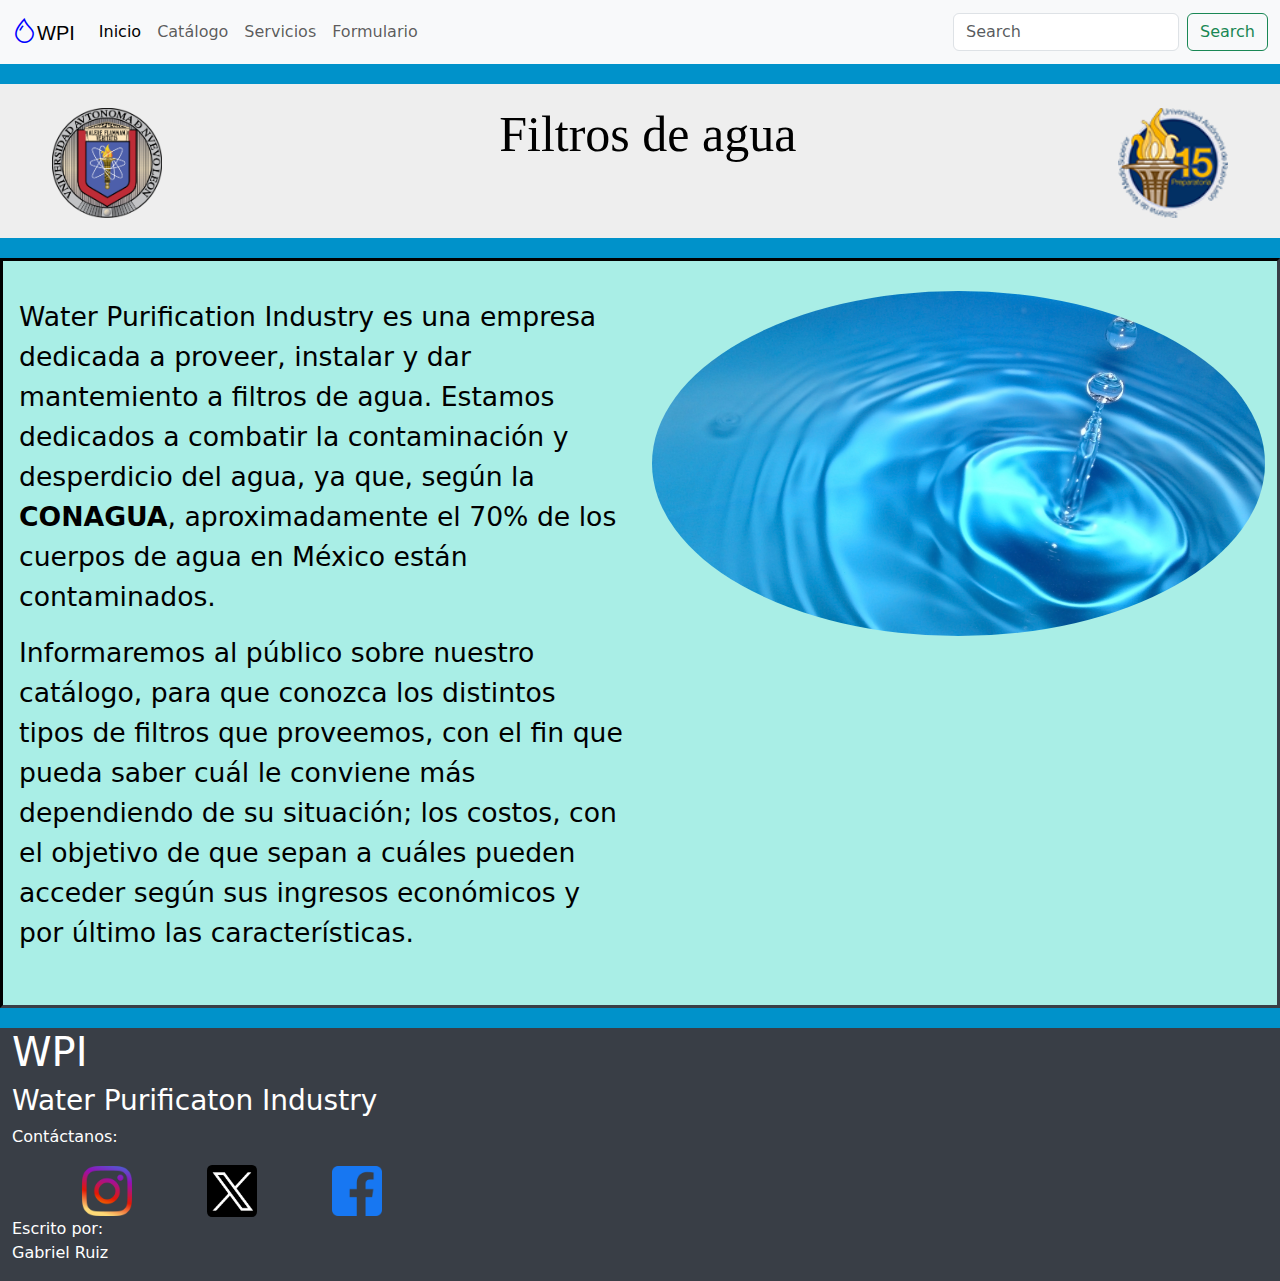
<file: index.html>
<!DOCTYPE html>
<html>

<head>
    <title>Water-Purificaton-Industry</title>
    <link rel="stylesheet" href="css/b04-externo.css">
    <link href="https://cdn.jsdelivr.net/npm/bootstrap@5.3.3/dist/css/bootstrap.min.css" rel="stylesheet"
        integrity="sha384-QWTKZyjpPEjISv5WaRU9OFeRpok6YctnYmDr5pNlyT2bRjXh0JMhjY6hW+ALEwIH" crossorigin="anonymous">
    <link rel="stylesheet" href="https://cdn.jsdelivr.net/npm/bootstrap-icons@1.11.3/font/bootstrap-icons.min.css">
</head>

<body style="background-color: #0092ca">
    <nav class="navbar navbar-expand-lg bg-body-tertiary">
        <div class="container-fluid">
            <a class="navbar-brand" href="index.html" style="font-family: Verdana, Geneva, Tahoma, sans-serif"><i
                    class="bi bi-droplet" style="color: blue; font-size: 25px;"></i>WPI</a>
            <button class="navbar-toggler" type="button" data-bs-toggle="collapse"
                data-bs-target="#navbarSupportedContent" aria-controls="navbarSupportedContent" aria-expanded="false"
                aria-label="Toggle navigation">
                <span class="navbar-toggler-icon"></span>
            </button>
            <div class="collapse navbar-collapse" id="navbarSupportedContent">
                <ul class="navbar-nav me-auto mb-2 mb-lg-0">
                    <li class="nav-item">
                        <a class="nav-link active" aria-current="page" href="index.html">Inicio</a>
                    </li>
                    <li class="nav-item">
                        <a class="nav-link" href="s-filters.html">Catálogo</a>
                    </li>
                    <li class="nav-item">
                        <a class="nav-link" href="s-service.html">Servicios</a>
                    </li>
                    <li class="nav-item">
                        <a class="nav-link" href="s-form.html">Formulario</a>
                    </li>
                </ul>
                <form class="d-flex" role="search">
                    <input class="form-control me-2" type="search" placeholder="Search" aria-label="Search">
                    <button class="btn btn-outline-success" type="submit">Search</button>
                </form>
            </div>
        </div>
    </nav>
    <div style="border-collapse: collapse; border: 1px black" class="zona-encabezado container-fluid">
        <div class="row">
            <div class="col-2">
                <img src="img/Logo UANL.png" style="width: 110px;" class="mt-4">
            </div>
            <div class="col-8">
                <h1 class="zona-encabezado">Filtros de agua</h1>
            </div>
            <div class="col-2">
                <img src="img/Logo Prepa.png" style="width: 110px;" class="mt-4">
            </div>
        </div>
    </div>
    <div class="container-fluid zona-cuerpo">
        <div class="row">
            <div class="col-12 col-md-6 p-3">

                <p class="catalogo">
                    Water Purification Industry es una empresa dedicada a proveer, instalar y dar mantemiento a filtros
                    de agua. Estamos dedicados a combatir la contaminación y desperdicio del agua, ya que, según la
                    <b>CONAGUA</b>, aproximadamente el 70% de los cuerpos de agua en México están contaminados.
                </p>
                <p class="catalogo">Informaremos al público sobre nuestro catálogo, para
                    que conozca los distintos tipos de filtros que proveemos, con el fin que pueda saber cuál le conviene más
                    dependiendo
                    de su situación; los costos, con el objetivo de que sepan a cuáles pueden acceder según sus
                    ingresos económicos y por último las características.
                </p>
            </div>
            <div class="col-12 col-sm-6">
                <img src="img/water.jpg" class="img-fluid rounded-circle d-none d-md-block" style="margin-top: 10px;">
            </div>
        </div>
    </div>
    </div>
    <div class="container-fluid zona-final">
        <div class="row">
            <div class="col-12">
                <h1>WPI</h1>
                <h3>Water Purificaton Industry</h3>
            </div>
            <div class="col-12 col-sm-8">
                <p>Contáctanos:</p>
                <a href="https://www.instagram.com/wpi_industry/"><img src="img/logo_instagram.png" class="zona-final" alt="logo-instagram"></a>
                <a href="https://x.com/WPI_Industry"><img src="img/logo_X.png" style="border-radius: 10%;" class="zona-final" alt="logo-X"></a>
                <a href="https://www.facebook.com/profile.php?id=61568160737868"><img src="img/logo_facebook.png" class="zona-final" alt="logo-facebook"></a>
            </div>
        </div>
    </div>
    <div class="container-fluid zona-final">
        <div class="row">
            <div class="col-4">
                <p>Escrito por:<br> Gabriel Ruiz</p>
            </div>
        </div>
    </div>
    <script src="https://cdn.jsdelivr.net/npm/bootstrap@5.3.3/dist/js/bootstrap.bundle.min.js"
        integrity="sha384-YvpcrYf0tY3lHB60NNkmXc5s9fDVZLESaAA55NDzOxhy9GkcIdslK1eN7N6jIeHz"
        crossorigin="anonymous"></script>
</body>

</html>
</file>
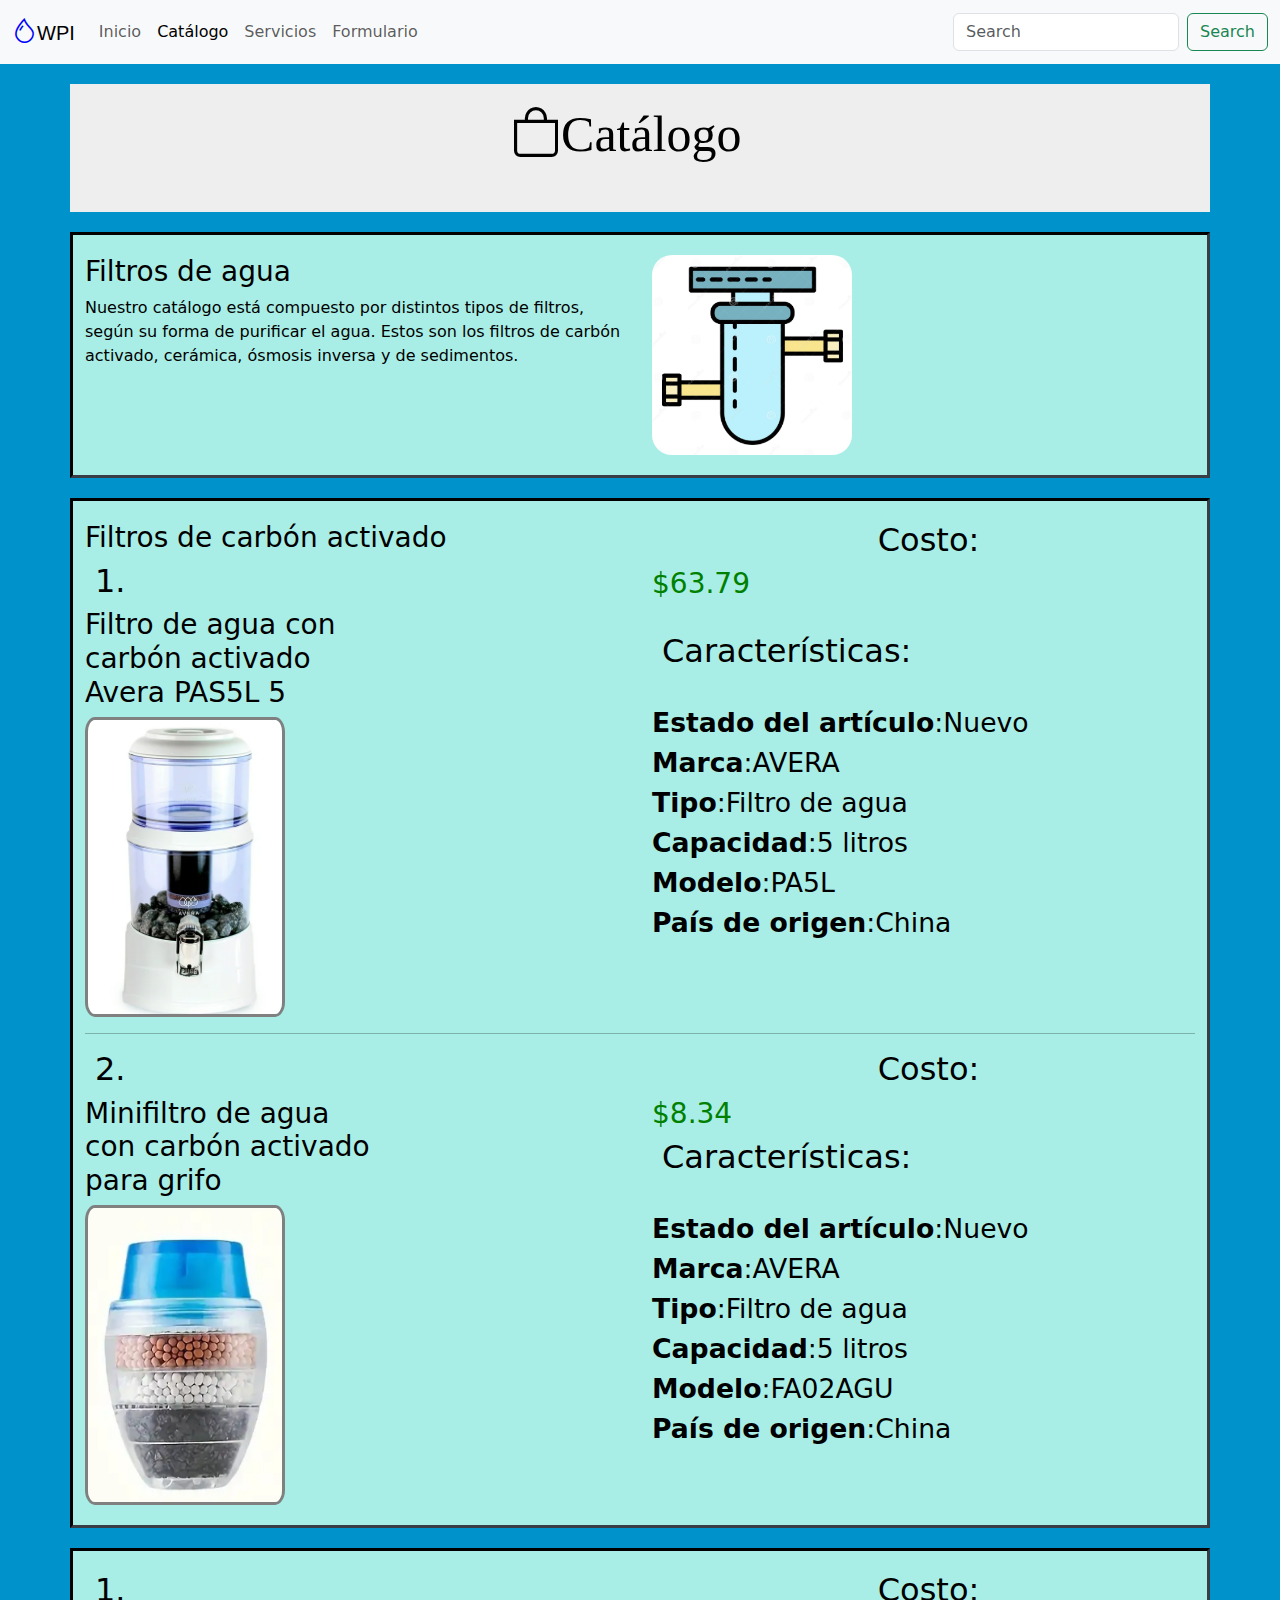
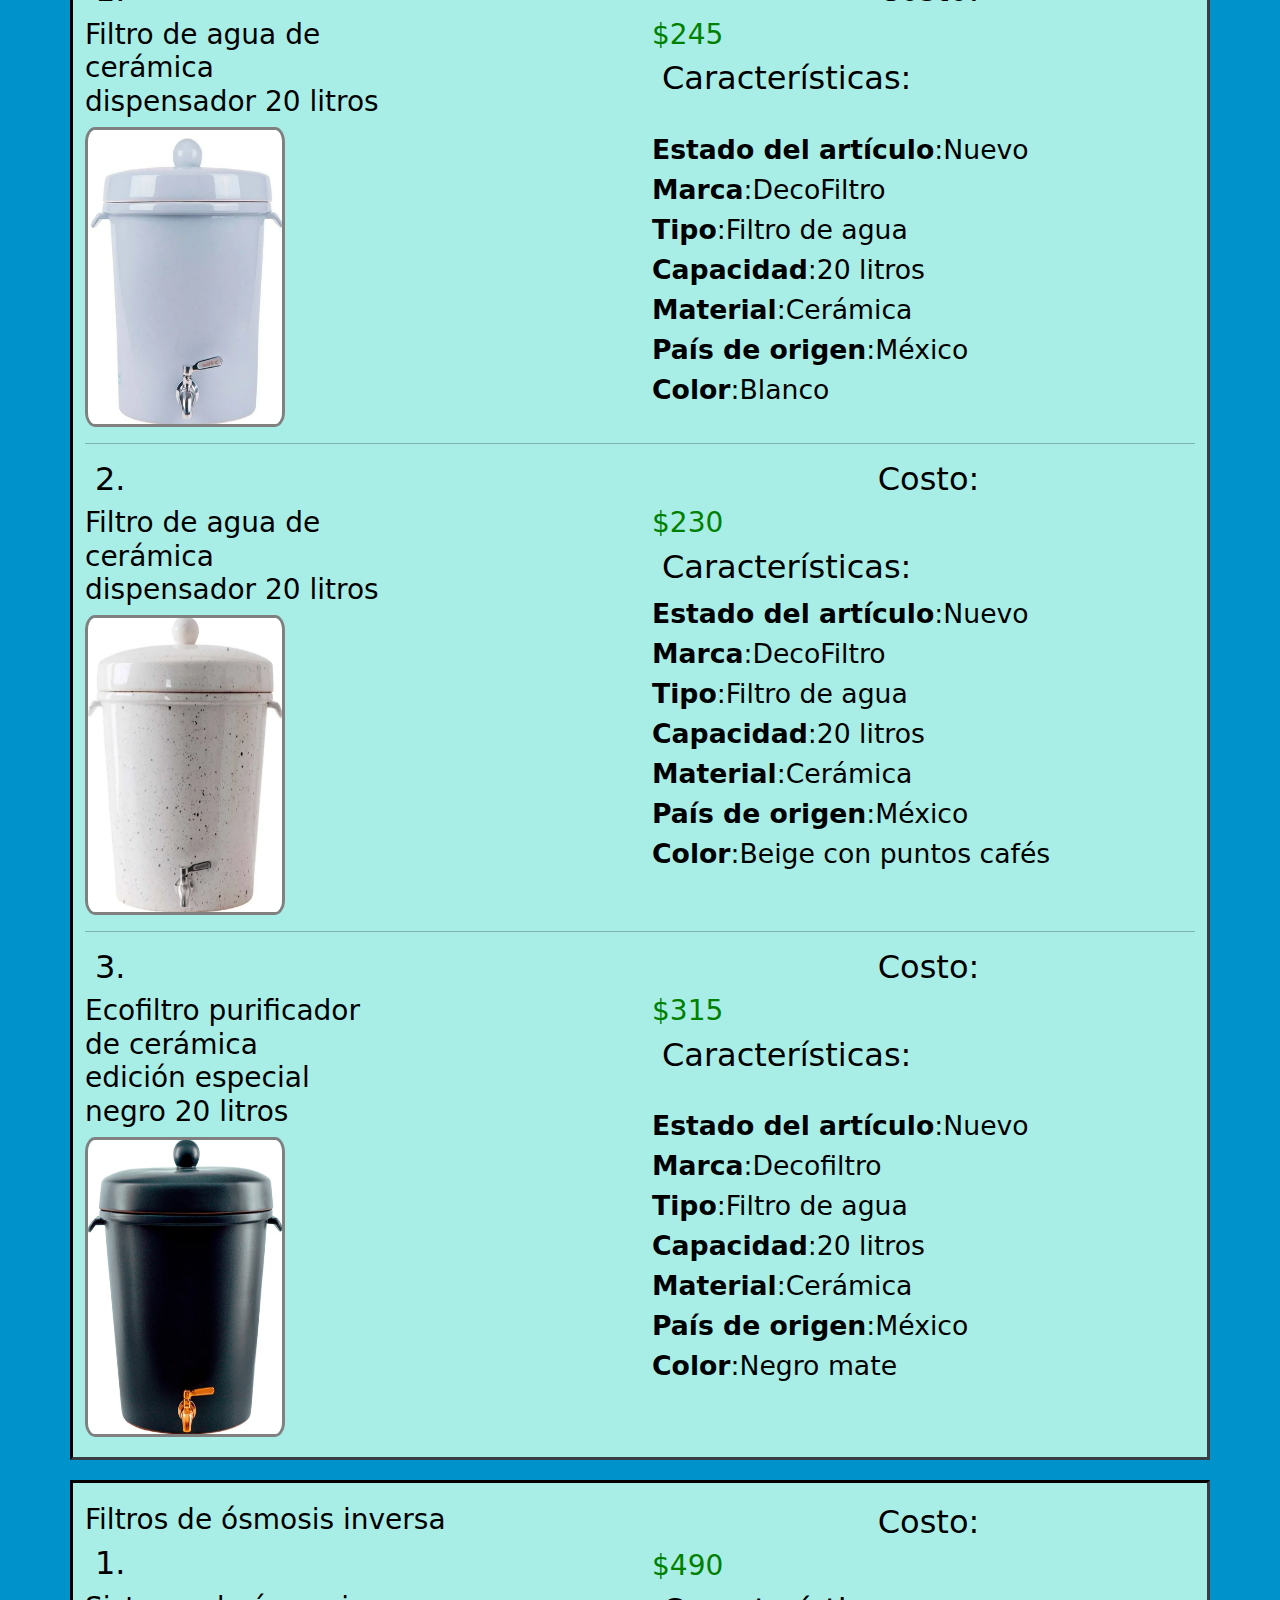
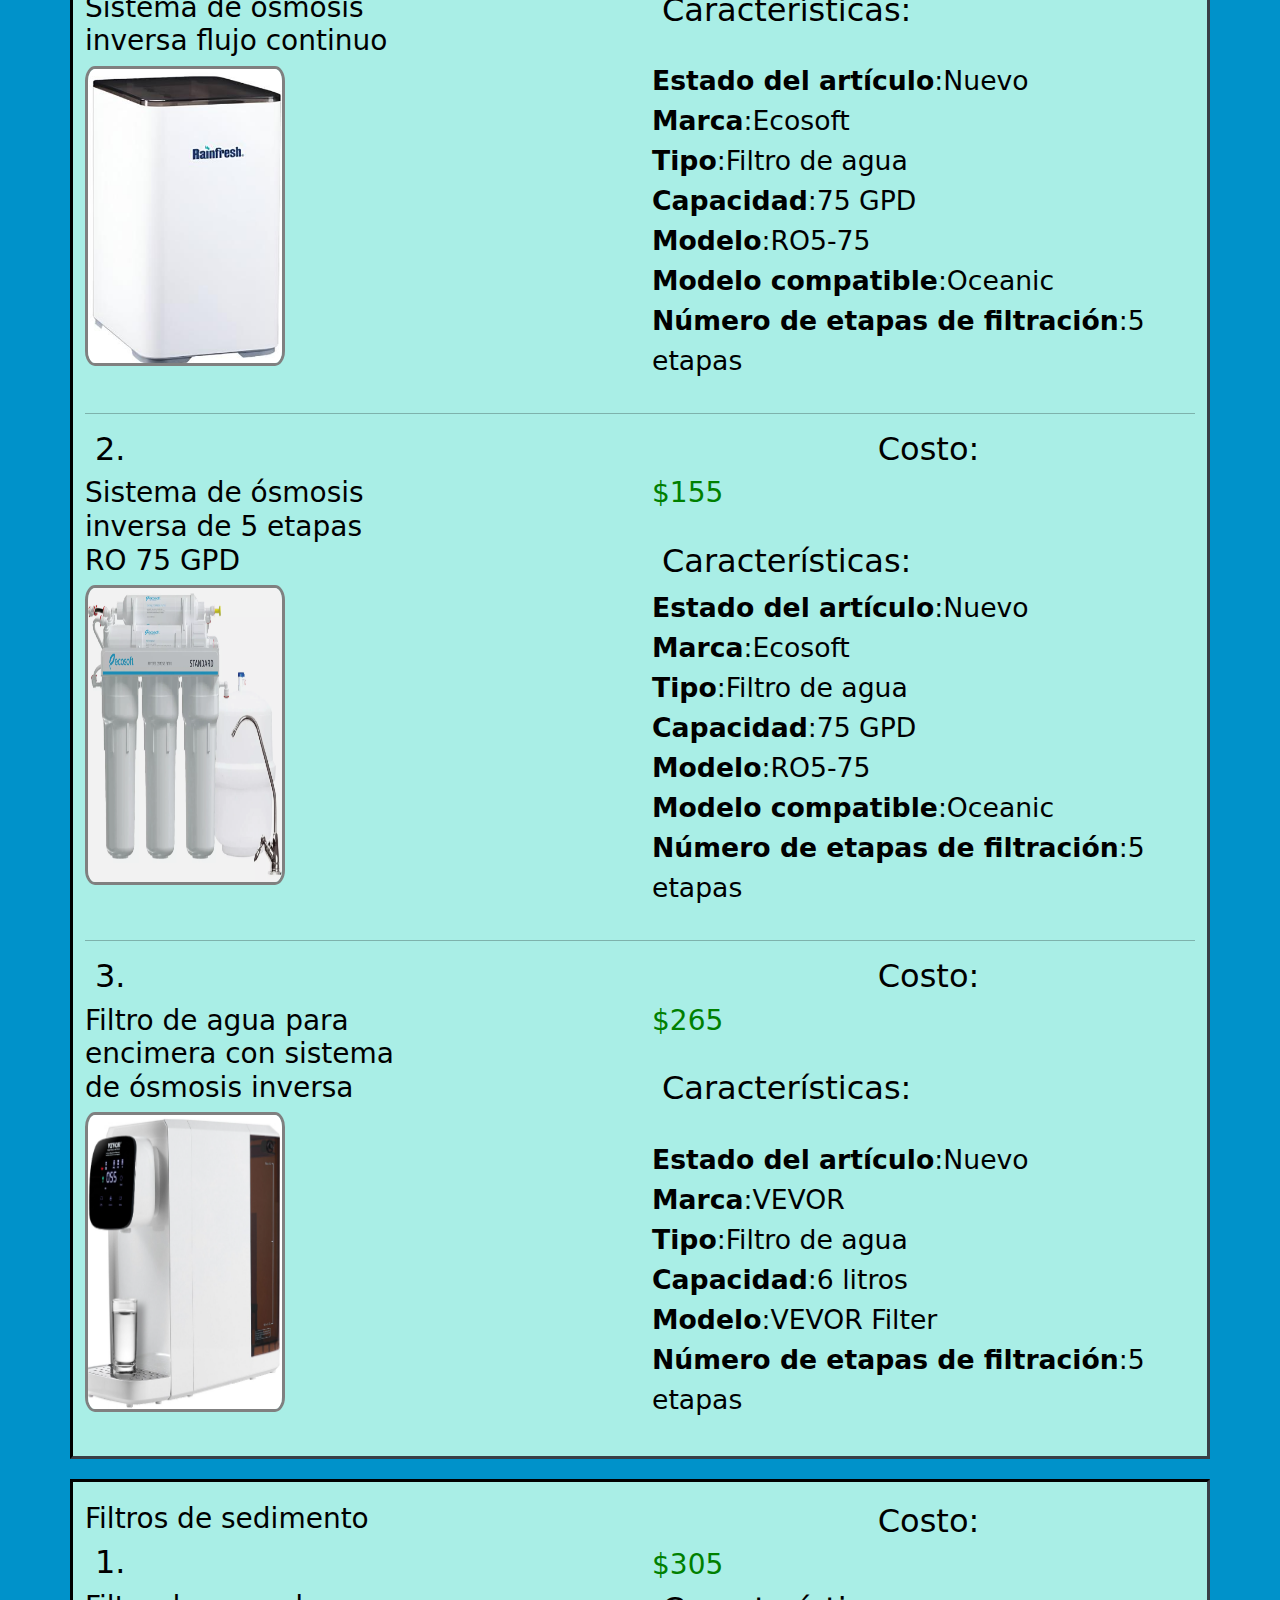
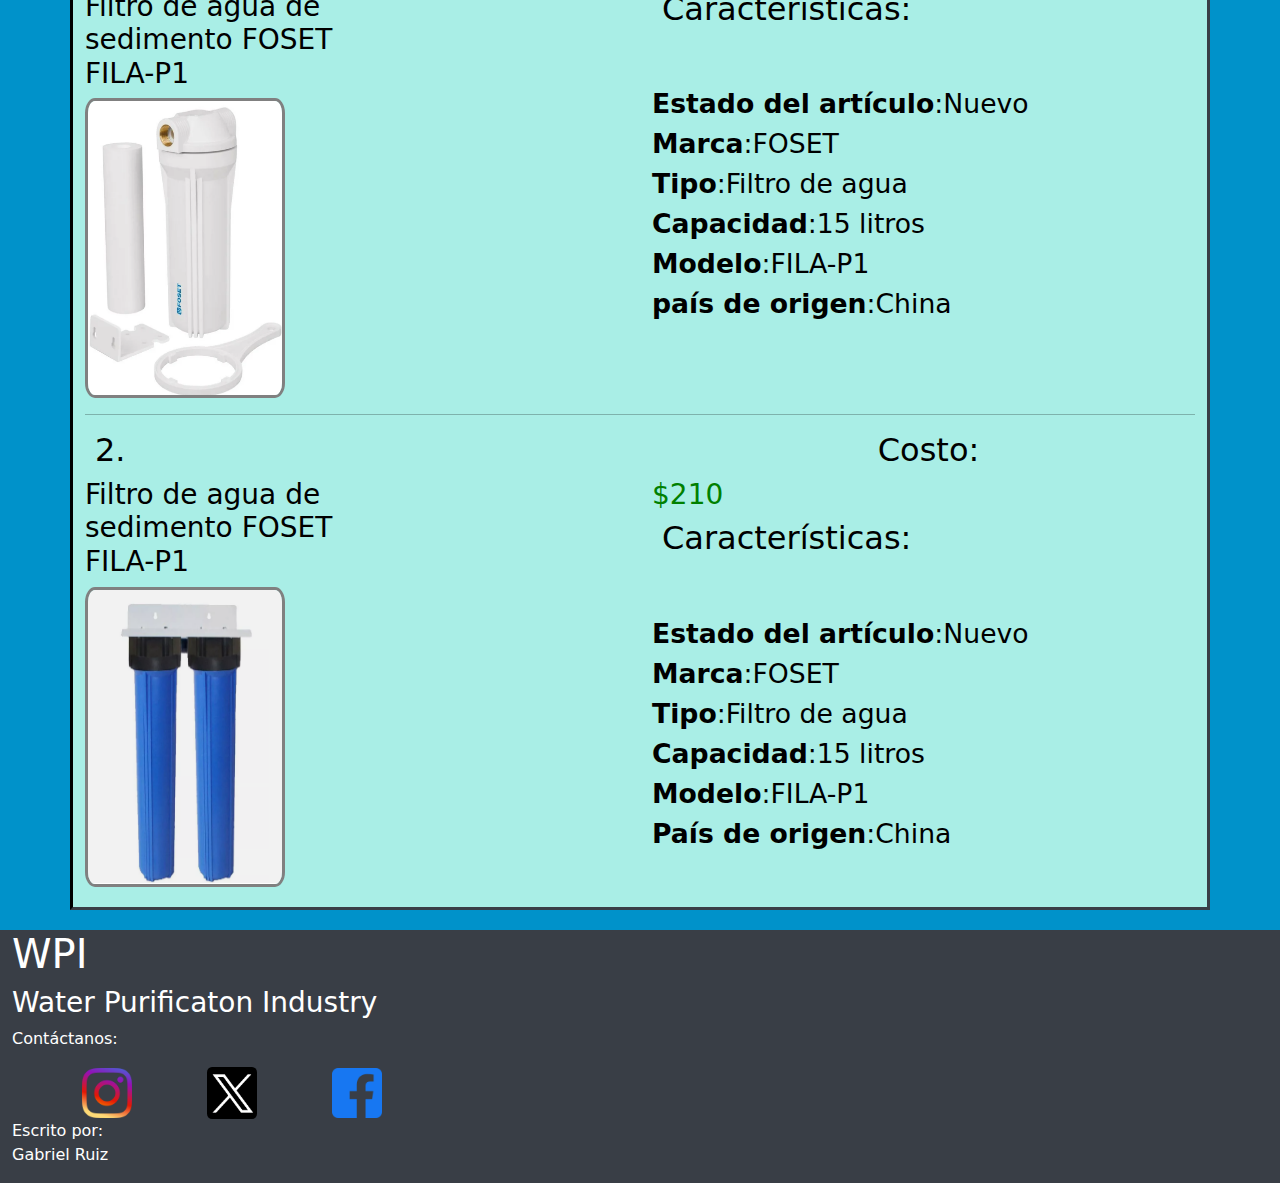
<file: s-filters.html>
<!DOCTYPE html>
<html>

<head>
    <title>Water-Purification-Industry</title>
</head>
<link rel="stylesheet" href="css/b04-externo.css">
<link href="https://cdn.jsdelivr.net/npm/bootstrap@5.3.3/dist/css/bootstrap.min.css" rel="stylesheet"
    integrity="sha384-QWTKZyjpPEjISv5WaRU9OFeRpok6YctnYmDr5pNlyT2bRjXh0JMhjY6hW+ALEwIH" crossorigin="anonymous">
<link rel="stylesheet" href="https://cdn.jsdelivr.net/npm/bootstrap-icons@1.11.3/font/bootstrap-icons.min.css">

<body style="background-color: #0092ca">
    <nav class="navbar navbar-expand-lg bg-body-tertiary">
        <div class="container-fluid">
            <a class="navbar-brand" href="s-filters.html" style="font-family: Verdana, Geneva, Tahoma, sans-serif"><i
                    class="bi bi-droplet" style="color: blue; font-size: 25px;"></i>WPI</a>
            <button class="navbar-toggler" type="button" data-bs-toggle="collapse"
                data-bs-target="#navbarSupportedContent" aria-controls="navbarSupportedContent" aria-expanded="false"
                aria-label="Toggle navigation">
                <span class="navbar-toggler-icon"></span>
            </button>
            <div class="collapse navbar-collapse" id="navbarSupportedContent">
                <ul class="navbar-nav me-auto mb-2 mb-lg-0">
                    <li class="nav-item">
                        <a class="nav-link" href="index.html">Inicio</a>
                    </li>
                    <li class="nav-item">
                        <a class="nav-link active" aria-current="page" href="s-filters.html">Catálogo</a>
                    </li>
                    <li class="nav-item">
                        <a class="nav-link" href="s-service.html">Servicios</a>
                    </li>
                    <li class="nav-item">
                        <a class="nav-link" href="s-form.html">Formulario</a>
                    </li>
                </ul>
                <form class="d-flex" role="search">
                    <input class="form-control me-2" type="search" placeholder="Search" aria-label="Search">
                    <button class="btn btn-outline-success" type="submit">Search</button>
                </form>
            </div>
        </div>
    </nav>
    </div>
    <div class="container zona-encabezado">
        <div class="row">
            <div class="col-12">
                <h1 class="zona-encabezado"><i class="bi bi-bag"></i>Catálogo</h1>
            </div>
        </div>
    </div>
    <div class="container zona-cuerpo">
        <div class="row">
            <div class="col-12 col-md-6">
                <h3>Filtros de agua</h3>
                <p>Nuestro catálogo está compuesto por distintos tipos de filtros, según su
                    forma de purificar el agua. Estos son los filtros de carbón activado, cerámica, ósmosis inversa y
                    de sedimentos.</p>
            </div>
            <div class="col-12 col-sm-6">
                <img src="img/water-filter-2.png" class="d-none d-md-block"
                    style="height: 200px; width: 200px; border-radius: 10%;">
            </div>
        </div>
    </div>
    <div class="container zona-cuerpo">
        <div class="row">
            <div class="col-12 col-md-6">
                <h3>Filtros de carbón activado</h3>
                <h2>1.</h2>
                <h3>Filtro de agua con<br> carbón activado<br>Avera PAS5L 5</h3>
                <img src="img/filtro-carbon-1.png" class="catalogo-1" alt="filtro-carbon-1">
            </div>
            <div class="col-12 col-md-6">
                <h2 class="costos-productos">Costo:</h2>
                <h3 class="cash">$63.79</h3><br>
                <h2>Características:</h2><br>
                <p class="catalogo">
                    <b>Estado del artículo</b>:Nuevo<br>
                    <b>Marca</b>:AVERA<br>
                    <b>Tipo</b>:Filtro de agua<br>
                    <b>Capacidad</b>:5 litros<br>
                    <b>Modelo</b>:PA5L<br>
                    <b>País de origen</b>:China<br>
                </p>
            </div>
        </div>
        <hr>
        <div class="row">
            <div class="col-12 col-md-6">
                <h2>2.</h2>
                <h3>Minifiltro de agua<br> con carbón activado<br>para grifo</h3>
                <img src="img/filtro-carbon-2.png" class="catalogo-1" alt="filtro-carbon-2">
            </div>
            <div class="col-12 col-md-6">
                <h2 class="costos-productos">Costo:</h2>
                <h3 class="cash">$8.34</h3>
                <h2>Características:</h2><br>
                <p class="catalogo">
                    <b>Estado del artículo</b>:Nuevo<br>
                    <b>Marca</b>:AVERA<br>
                    <b>Tipo</b>:Filtro de agua<br>
                    <b>Capacidad</b>:5 litros<br>
                    <b>Modelo</b>:FA02AGU<br>
                    <b>País de origen</b>:China<br>
                </p>
            </div>
        </div>
    </div>
    <div class="container zona-cuerpo">
        <div class="row">
            <div class="col-12 col-md-6">
                <h2>1.</h2>
                <h3>Filtro de agua de<br> cerámica<br>dispensador 20 litros</h3>
                <img src="img/filtro-ceramica-1.png" class="catalogo-1" alt="filtro-ceramica-1">
            </div>
            <div class="col-12 col-md-6">
                <h2 class="costos-productos">Costo:</h2>
                <h3 class="cash">$245</h3>
                <h2>Características:</h2><br>
                <p class="catalogo">
                    <b>Estado del artículo</b>:Nuevo<br>
                    <b>Marca</b>:DecoFiltro<br>
                    <b>Tipo</b>:Filtro de agua<br>
                    <b>Capacidad</b>:20 litros<br>
                    <b>Material</b>:Cerámica<br>
                    <b>País de origen</b>:México<br>
                    <b>Color</b>:Blanco
                </p>
            </div>
        </div>
        <hr>
        <div class="row">
            <div class="col-12 col-md-6">
                <h2>2.</h2>
                <h3>Filtro de agua de<br> cerámica<br>dispensador 20 litros</h3>
                <img src="img/filtro-ceramica-2.png" class="catalogo-1" alt="filtro-ceramica-2">
            </div>
            <div class="col-12 col-md-6">
                <h2 class="costos-productos">Costo:</h2>
                <h3 class="cash">$230</h3>
                <h2>Características:</h2>
                <p class="catalogo">
                    <b>Estado del artículo</b>:Nuevo<br>
                    <b>Marca</b>:DecoFiltro<br>
                    <b>Tipo</b>:Filtro de agua<br>
                    <b>Capacidad</b>:20 litros<br>
                    <b>Material</b>:Cerámica<br>
                    <b>País de origen</b>:México<br>
                    <b>Color</b>:Beige con puntos cafés
                </p>
            </div>
        </div>
        <hr>
        <div class="row">
            <div class="col-12 col-md-6">
                <h2>3.</h2>
                <h3>Ecofiltro purificador<br>de cerámica<br>edición especial<br>negro 20 litros</h3>
                <img src="img/filtro-ceramica-3.png" class="catalogo-1" alt="filtro-ceramica-3">
            </div>
            <div class="col-12 col-md-6">
                <h2 class="costos-productos">Costo:</h2>
                <h3 class="cash">$315</h3>
                <h2>Características:</h2><br>
                <p class="catalogo">
                    <b>Estado del artículo</b>:Nuevo<br>
                    <b>Marca</b>:Decofiltro<br>
                    <b>Tipo</b>:Filtro de agua<br>
                    <b>Capacidad</b>:20 litros<br>
                    <b>Material</b>:Cerámica<br>
                    <b>País de origen</b>:México<br>
                    <b>Color</b>:Negro mate
                </p>
            </div>
        </div>
    </div>
    <div class="container zona-cuerpo">
        <div class="row">
            <div class="col-12 col-md-6">
                <h3>Filtros de ósmosis inversa</h3>
                <h2>1.</h2>
                <h3>Sistema de ósmosis<br>inversa flujo continuo</h3>
                <img src="img/filtro-osmosis-1.png" class="catalogo-1" alt="filtro-osmosis-1">
            </div>
            <div class="col-12 col-md-6">
                <h2 class="costos-productos">Costo:</h2>
                <h3 class="cash">$490</h3>
                <h2>Características:</h2><br>
                <p class="catalogo">
                    <b>Estado del artículo</b>:Nuevo<br>
                    <b>Marca</b>:Ecosoft<br>
                    <b>Tipo</b>:Filtro de agua<br>
                    <b>Capacidad</b>:75 GPD<br>
                    <b>Modelo</b>:RO5-75<br>
                    <b>Modelo compatible</b>:Oceanic<br>
                    <b>Número de etapas de filtración</b>:5 etapas<br>
                </p>
            </div>
        </div>
        <hr>
        <div class="row">
            <div class="col-12 col-md-6">
                <h2>2.</h2>
                <h3>Sistema de ósmosis<br>inversa de 5 etapas<br>RO 75 GPD</h3>
                <img src="img/filtro-osmosis-2.png" class="catalogo-1" alt="filtro-osmosis-2">
            </div>
            <div class="col-12 col-md-6">
                <h2 class="costos-productos">Costo:</h2>
                <h3 class="cash">$155</h3><br>
                <h2>Características:</h2>
                <p class="catalogo">
                    <b>Estado del artículo</b>:Nuevo<br>
                    <b>Marca</b>:Ecosoft<br>
                    <b>Tipo</b>:Filtro de agua<br>
                    <b>Capacidad</b>:75 GPD<br>
                    <b>Modelo</b>:RO5-75<br>
                    <b>Modelo compatible</b>:Oceanic<br>
                    <b>Número de etapas de filtración</b>:5 etapas<br>
                </p>
            </div>
        </div>
        <hr>
        <div class="row">
            <div class="col-12 col-md-6">
                <h2>3.</h2>
                <h3>Filtro de agua para<br>encimera con sistema<br>de ósmosis inversa</h3>
                <img src="img/filtro-osmosis-3.png" class="catalogo-1" alt="filtro-osmosis-2">
            </div>
            <div class="col-12 col-md-6">
                <h2 class="costos-productos">Costo:</h2>
                <h3 class="cash">$265</h3><br>
                <h2>Características:</h2><br>
                <p class="catalogo">
                    <b>Estado del artículo</b>:Nuevo<br>
                    <b>Marca</b>:VEVOR<br>
                    <b>Tipo</b>:Filtro de agua<br>
                    <b>Capacidad</b>:6 litros<br>
                    <b>Modelo</b>:VEVOR Filter<br>
                    <b>Número de etapas de filtración</b>:5 etapas<br>
                </p>
            </div>
        </div>
    </div>
    <div class="container zona-cuerpo">
        <div class="row">
            <div class="col-12 col-md-6">
                <h3>Filtros de sedimento</h3>
                <h2>1.</h2>
                <h3>Filtro de agua de<br>sedimento FOSET<br>FILA-P1</h3>
                <img src="img/filtro-sedimento-1.png" class="catalogo-1" alt="filtro-osmosis-3">
            </div>
            <div class="col-12 col-md-6">
                <h2 class="costos-productos">Costo:</h2>
                <h3 class="cash">$305</h3>
                <h2>Características:</h2><br><br>
                <p class="catalogo">
                    <b>Estado del artículo</b>:Nuevo<br>
                    <b>Marca</b>:FOSET<br>
                    <b>Tipo</b>:Filtro de agua<br>
                    <b>Capacidad</b>:15 litros<br>
                    <b>Modelo</b>:FILA-P1<br>
                    <b>país de origen</b>:China<br>
                </p>
            </div>
        </div>
        <hr>
        <div class="row">
            <div class="col-12 col-md-6">
                <h2>2.</h2>
                <h3>Filtro de agua de<br>sedimento FOSET<br>FILA-P1</h3>
                <img src="img/filtro-sedimento-3.png" class="catalogo-1" alt="filtro-sedimento-1">
            </div>
            <div class="col-12 col-md-6">
                <h2 class="costos-productos">Costo:</h2>
                <h3 class="cash">$210</h3>
                <h2>Características:</h2><br><br>
                <p class="catalogo">
                    <b>Estado del artículo</b>:Nuevo<br>
                    <b>Marca</b>:FOSET<br>
                    <b>Tipo</b>:Filtro de agua<br>
                    <b>Capacidad</b>:15 litros<br>
                    <b>Modelo</b>:FILA-P1<br>
                    <b>País de origen</b>:China<br>
                </p>
            </div>
        </div>
    </div>
    <div class="container-fluid zona-final">
        <div class="row">
            <div class="col-12">
                <h1>WPI</h1>
                <h3>Water Purificaton Industry</h3>
            </div>
            <div class="col-12 col-sm-8">
                <p>Contáctanos:</p>
                <a href="https://www.instagram.com/wpi_industry/"><img src="img/logo_instagram.png" class="zona-final"
                        alt="logo-instagram"></a>
                <a href="https://x.com/WPI_Industry"><img src="img/logo_X.png" style="border-radius: 10%;"
                        class="zona-final" alt="logo-X"></a>
                <a href="https://www.facebook.com/profile.php?id=61568160737868"><img src="img/logo_facebook.png"
                        class="zona-final" alt="logo-facebook"></a>
            </div>
        </div>
    </div>
    <div class="container-fluid zona-final">
        <div class="row">
            <div class="col-4">
                <p>Escrito por:<br> Gabriel Ruiz</p>
            </div>
        </div>
    </div>
    <script src="https://cdn.jsdelivr.net/npm/bootstrap@5.3.3/dist/js/bootstrap.bundle.min.js"
        integrity="sha384-YvpcrYf0tY3lHB60NNkmXc5s9fDVZLESaAA55NDzOxhy9GkcIdslK1eN7N6jIeHz"
        crossorigin="anonymous"></script>
</body>

</html>
</file>
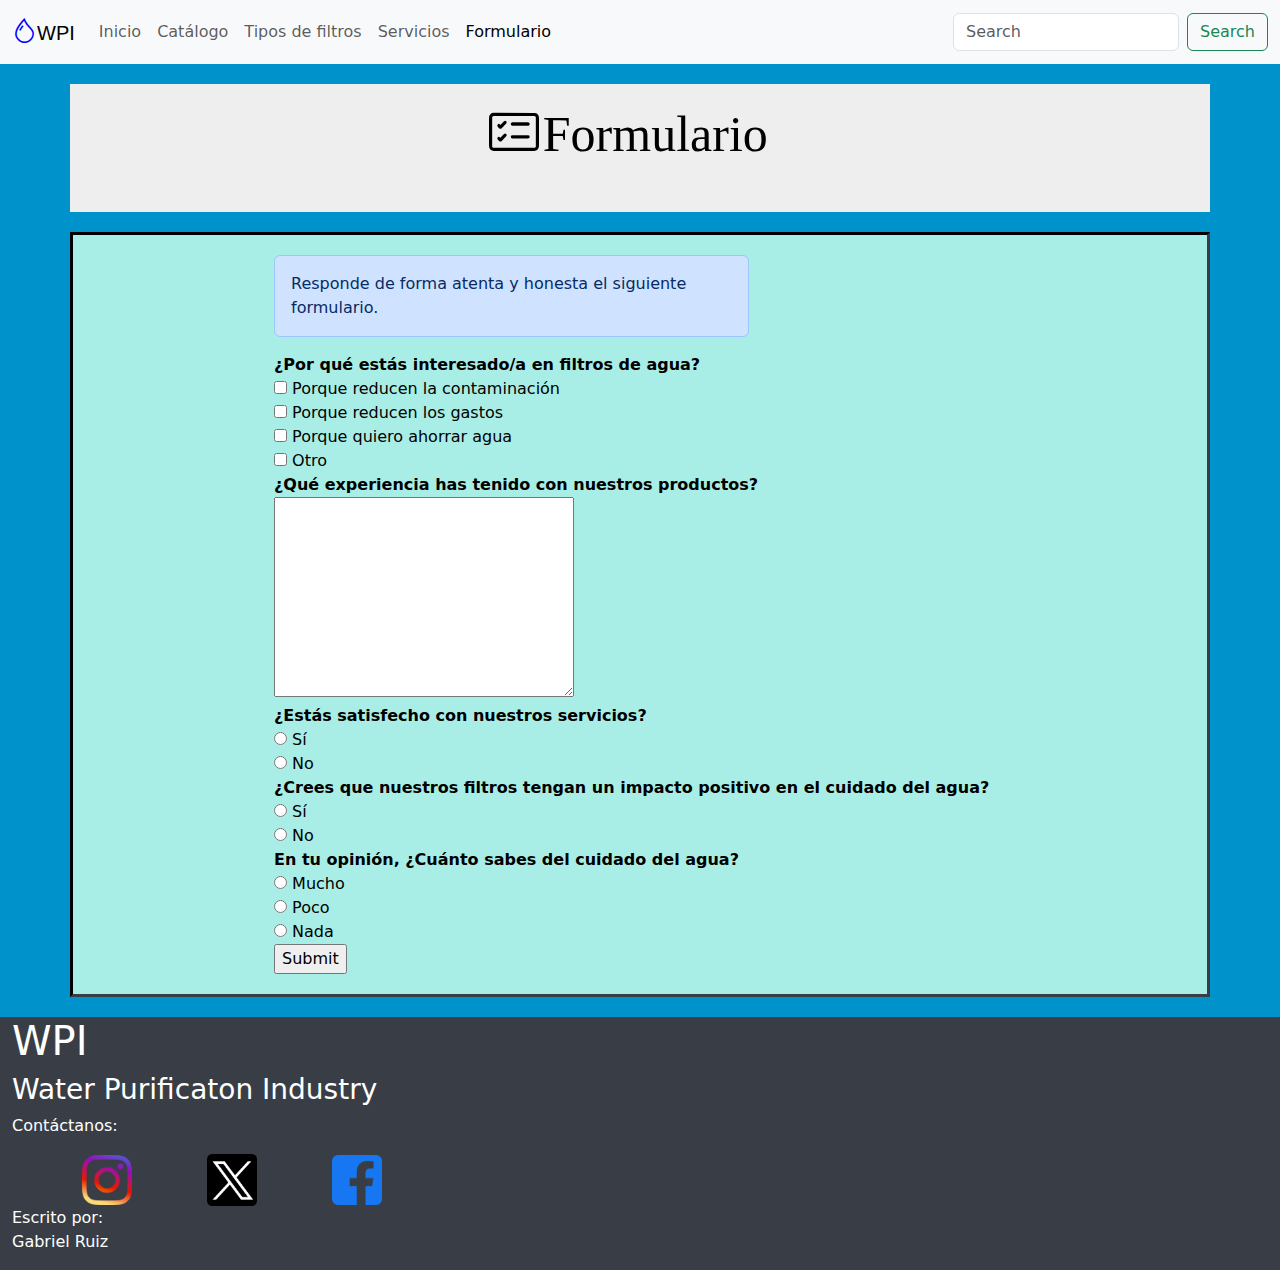
<file: s-form-2.html>
<!DOCTYPE html>
<html>

<head>
    <title>Water-Purification-Industry</title>
</head>
<link rel="stylesheet" href="css/b04-externo.css">
<link href="https://cdn.jsdelivr.net/npm/bootstrap@5.3.3/dist/css/bootstrap.min.css" rel="stylesheet"
    integrity="sha384-QWTKZyjpPEjISv5WaRU9OFeRpok6YctnYmDr5pNlyT2bRjXh0JMhjY6hW+ALEwIH" crossorigin="anonymous">
<link rel="stylesheet" href="https://cdn.jsdelivr.net/npm/bootstrap-icons@1.11.3/font/bootstrap-icons.min.css">

<body style="background-color: #0092ca;">
    <nav class="navbar navbar-expand-lg bg-body-tertiary">
        <div class="container-fluid">
            <a class="navbar-brand" href="s-form-2.html" style="font-family: Verdana, Geneva, Tahoma, sans-serif"><i
                    class="bi bi-droplet" style="color: blue; font-size: 25px;"></i>WPI</a>
            <button class="navbar-toggler" type="button" data-bs-toggle="collapse"
                data-bs-target="#navbarSupportedContent" aria-controls="navbarSupportedContent" aria-expanded="false"
                aria-label="Toggle navigation">
                <span class="navbar-toggler-icon"></span>
            </button>
            <div class="collapse navbar-collapse" id="navbarSupportedContent">
                <ul class="navbar-nav me-auto mb-2 mb-lg-0">
                    <li class="nav-item">
                        <a class="nav-link" href="index.html">Inicio</a>
                    </li>
                    <li class="nav-item">
                        <a class="nav-link" href="s-filters.html">Catálogo</a>
                    </li>
                    <li class="nav-item">
                        <a class="nav-link" href="s-types.html">Tipos de filtros</a>
                    </li>
                    <li class="nav-item">
                        <a class="nav-link" href="s-service.html">Servicios</a>
                    </li>
                    <li class="nav-item">
                        <a class="nav-link active" aria-current="page" href="s-form.html">Formulario</a>
                    </li>
                </ul>
                <form class="d-flex" role="search">
                    <input class="form-control me-2" type="search" placeholder="Search" aria-label="Search">
                    <button class="btn btn-outline-success" type="submit">Search</button>
                </form>
            </div>
        </div>
    </nav>
    <div class="container zona-encabezado">
        <div class="row">
            <div class="col-12">
                <h1 class="zona-encabezado"><i class="bi bi-card-checklist m-1"></i>Formulario</h1>
            </div>
        </div>
    </div>
    <div class="container zona-cuerpo">
        <div class="row justify-content-center">
            <div class="col-12 col-md-8">
                <form>
                    <div class="alert alert-primary" role="alert" style="width: 475px;">
                        Responde de forma atenta y honesta el siguiente formulario.
                    </div>
                    <span><b>¿Por qué estás interesado/a en filtros de agua?</b></span><br>
                    <input type="checkbox" id="motivo-1" name="motivo-1" value="contaminacion">
                    <label for="motivo-1">Porque reducen la contaminación</label><br>
                    <input type="checkbox" id="motivo-2" name="motivo-2" value="gastos">
                    <label for="motivo-2">Porque reducen los gastos</label><br>
                    <input type="checkbox" id="motivo-3" name="motivo-3" value="reduccion">
                    <label for="motivo-3">Porque quiero ahorrar agua</label><br>
                    <input type="checkbox" id="motivo-4" name="motivo-4" value="otro">
                    <label for="motivo-4">Otro</label><br>
                    <span><b>¿Qué experiencia has tenido con nuestros productos?</b></span><br>
                    <textarea name="filtro" style="width:300px; height:200px;"></textarea><br>
                    <span><b>¿Estás satisfecho con nuestros servicios?</b></span><br>
                    <input type="radio" id="yes" name="si-no" value="si">
                    <label for="yes">Sí</label><br>
                    <input type="radio" id="noup" name="si-no" value="no">
                    <label for="noup">No</label><br>
                    <span><b>¿Crees que nuestros filtros tengan un impacto positivo en el cuidado del agua?</b></span><br>
                    <input type="radio" id="yes" name="si-no-2" value="si">
                    <label for="yes">Sí</label><br>
                    <input type="radio" id="noup" name="si-no-2" value="no">
                    <label for="noup">No</label><br>
                    <span><b>En tu opinión, ¿Cuánto sabes del cuidado del agua?</b></span><br>
                    <input type="radio" id="mucho-1" name="quantity" value="mucho">
                    <label for="mucho-1">Mucho</label><br>
                    <input type="radio" id="poco-1" name="quantity" value="poco">
                    <label for="poco-1">Poco</label><br>
                    <input type="radio" id="nada-1" name="quantity" value="nada">
                    <label for="nada-1">Nada</label><br>
                    <input type="submit">
                </form>
            </div>
        </div>
    </div>
    <div class="container-fluid zona-final">
        <div class="row">
            <div class="col-12">
                <h1>WPI</h1>
                <h3>Water Purificaton Industry</h3>
            </div>
            <div class="col-12 col-sm-8">
                <p>Contáctanos:</p>
                <a href="https://www.instagram.com/wpi_industry/"><img src="img/logo_instagram.png" class="zona-final"
                        alt="logo-instagram"></a>
                <a href="https://x.com/WPI_Industry"><img src="img/logo_X.png" style="border-radius: 10%;"
                        class="zona-final" alt="logo-X"></a>
                <a href="https://www.facebook.com/profile.php?id=61568160737868"><img src="img/logo_facebook.png"
                        class="zona-final" alt="logo-facebook"></a>
            </div>
        </div>
    </div>
    <div class="container-fluid zona-final">
        <div class="row">
            <div class="col-4">
                <p>Escrito por:<br> Gabriel Ruiz</p>
            </div>
        </div>
        <script src="https://cdn.jsdelivr.net/npm/bootstrap@5.3.3/dist/js/bootstrap.bundle.min.js"
            integrity="sha384-YvpcrYf0tY3lHB60NNkmXc5s9fDVZLESaAA55NDzOxhy9GkcIdslK1eN7N6jIeHz"
            crossorigin="anonymous"></script>
</body>

</html>
</file>
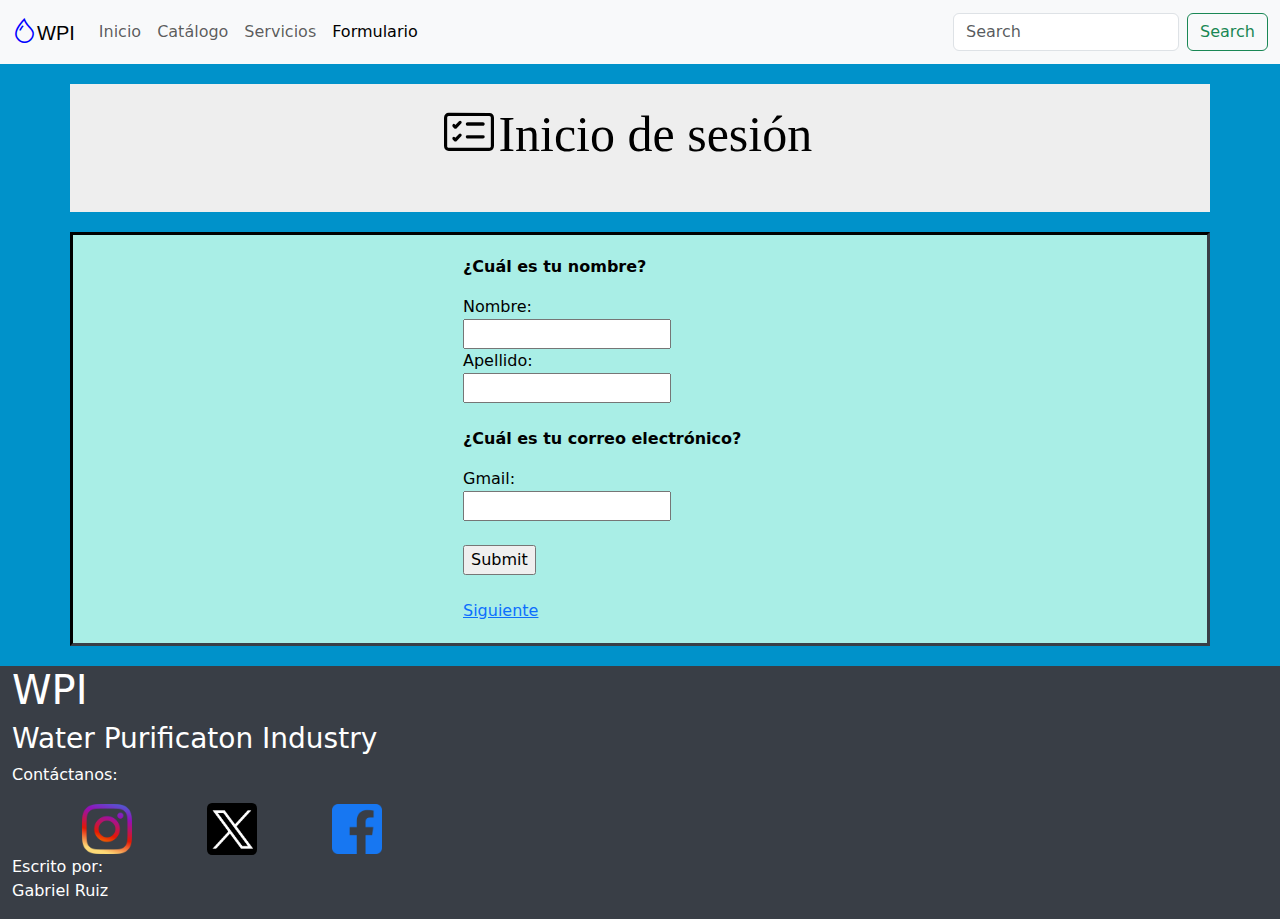
<file: s-form.html>
<!DOCTYPE html>
<html>

<head>
    <title>Water-Purification-Industry</title>
</head>
<link rel="stylesheet" href="css/b04-externo.css">
<link href="https://cdn.jsdelivr.net/npm/bootstrap@5.3.3/dist/css/bootstrap.min.css" rel="stylesheet"
    integrity="sha384-QWTKZyjpPEjISv5WaRU9OFeRpok6YctnYmDr5pNlyT2bRjXh0JMhjY6hW+ALEwIH" crossorigin="anonymous">
<link rel="stylesheet" href="https://cdn.jsdelivr.net/npm/bootstrap-icons@1.11.3/font/bootstrap-icons.min.css">

<body style="background-color: #0092ca;">
    <nav class="navbar navbar-expand-lg bg-body-tertiary">
        <div class="container-fluid">
            <a class="navbar-brand" href="s-form.html" style="font-family: Verdana, Geneva, Tahoma, sans-serif"><i
                    class="bi bi-droplet" style="color: blue; font-size: 25px;"></i>WPI</a>
            <button class="navbar-toggler" type="button" data-bs-toggle="collapse"
                data-bs-target="#navbarSupportedContent" aria-controls="navbarSupportedContent" aria-expanded="false"
                aria-label="Toggle navigation">
                <span class="navbar-toggler-icon"></span>
            </button>
            <div class="collapse navbar-collapse" id="navbarSupportedContent">
                <ul class="navbar-nav me-auto mb-2 mb-lg-0">
                    <li class="nav-item">
                        <a class="nav-link" href="index.html">Inicio</a>
                    </li>
                    <li class="nav-item">
                        <a class="nav-link" href="s-filters.html">Catálogo</a>
                    </li>
                    <li class="nav-item">
                        <a class="nav-link" href="s-service.html">Servicios</a>
                    </li>
                    <li class="nav-item">
                        <a class="nav-link active" aria-current="page" href="s-form.html">Formulario</a>
                    </li>
                </ul>
                <form class="d-flex" role="search">
                    <input class="form-control me-2" type="search" placeholder="Search" aria-label="Search">
                    <button class="btn btn-outline-success" type="submit">Search</button>
                </form>
            </div>
        </div>
    </nav>
    <div class="container zona-encabezado">
        <div class="row">
            <div class="col-12">
                <h1 class="zona-encabezado"><i class="bi bi-card-checklist m-1"></i>Inicio de sesión</h1>
            </div>
        </div>
    </div>
    <div class="container zona-cuerpo">
        <div class="row justify-content-center">
            <div class="col-4">
                <form>
                    <p><b>¿Cuál es tu nombre?</b></p>
                    <label for="fname">Nombre:</label><br>
                    <input type="text" id="fname" name="fname"><br>
                    <label for="fname">Apellido:</label><br>
                    <input type="text" id="lname" name="lname"><br><br>
                    <p><b>¿Cuál es tu correo electrónico?</b></p>
                    <label for="fname">Gmail:</label><br>
                    <input type="text" id="mail" name="mail"><br><br>
                    <input type="submit">
                </form><br>
                <a href="s-form-2.html">Siguiente</a>
            </div>
        </div>
    </div>
    <div class="container-fluid zona-final">
        <div class="row">
            <div class="col-12">
                <h1>WPI</h1>
                <h3>Water Purificaton Industry</h3>
            </div>
            <div class="col-12 col-sm-8">
                <p>Contáctanos:</p>
                <a href="https://www.instagram.com/wpi_industry/"><img src="img/logo_instagram.png" class="zona-final"
                        alt="logo-instagram"></a>
                <a href="https://x.com/WPI_Industry"><img src="img/logo_X.png" style="border-radius: 10%;"
                        class="zona-final" alt="logo-X"></a>
                <a href="https://www.facebook.com/profile.php?id=61568160737868"><img src="img/logo_facebook.png"
                        class="zona-final" alt="logo-facebook"></a>
            </div>
        </div>
    </div>
    <div class="container-fluid zona-final">
        <div class="row">
            <div class="col-4">
                <p>Escrito por:<br> Gabriel Ruiz</p>
            </div>
        </div>
        <script src="https://cdn.jsdelivr.net/npm/bootstrap@5.3.3/dist/js/bootstrap.bundle.min.js"
            integrity="sha384-YvpcrYf0tY3lHB60NNkmXc5s9fDVZLESaAA55NDzOxhy9GkcIdslK1eN7N6jIeHz"
            crossorigin="anonymous"></script>
</body>

</html>
</file>
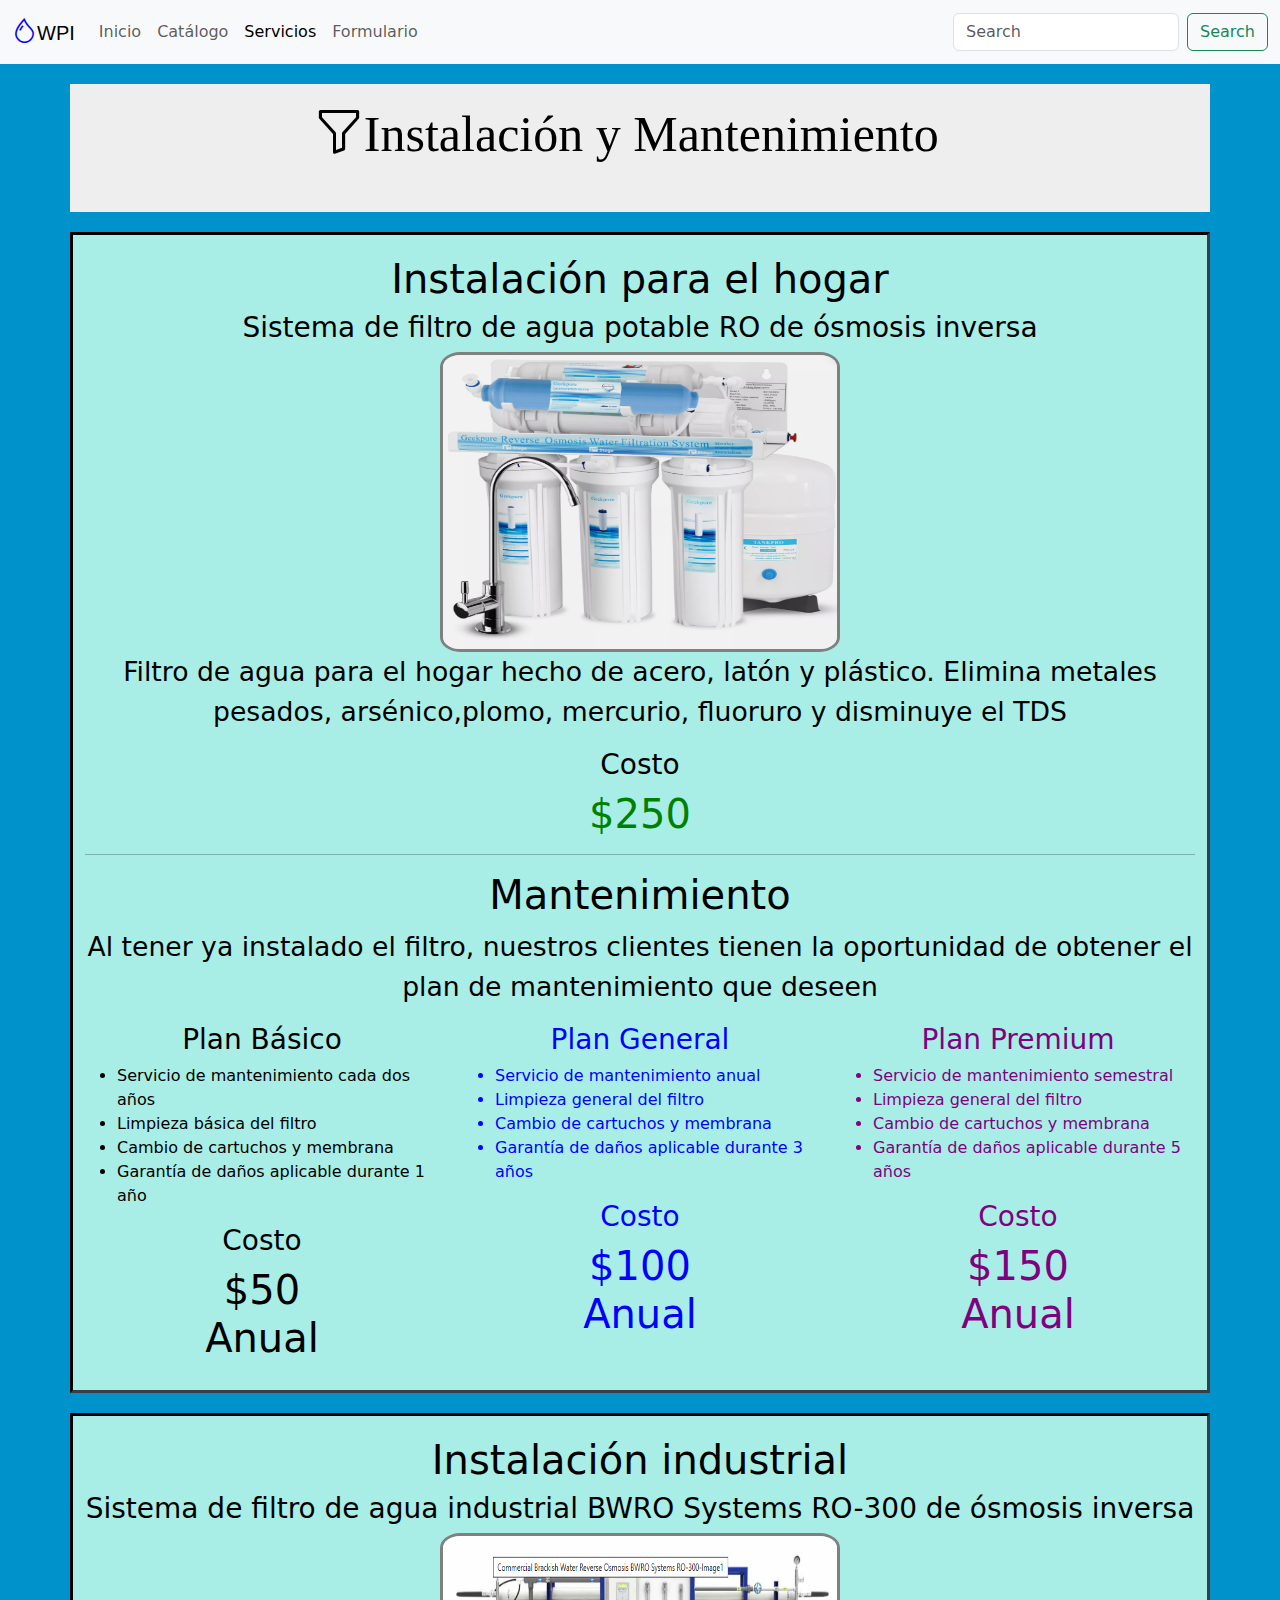
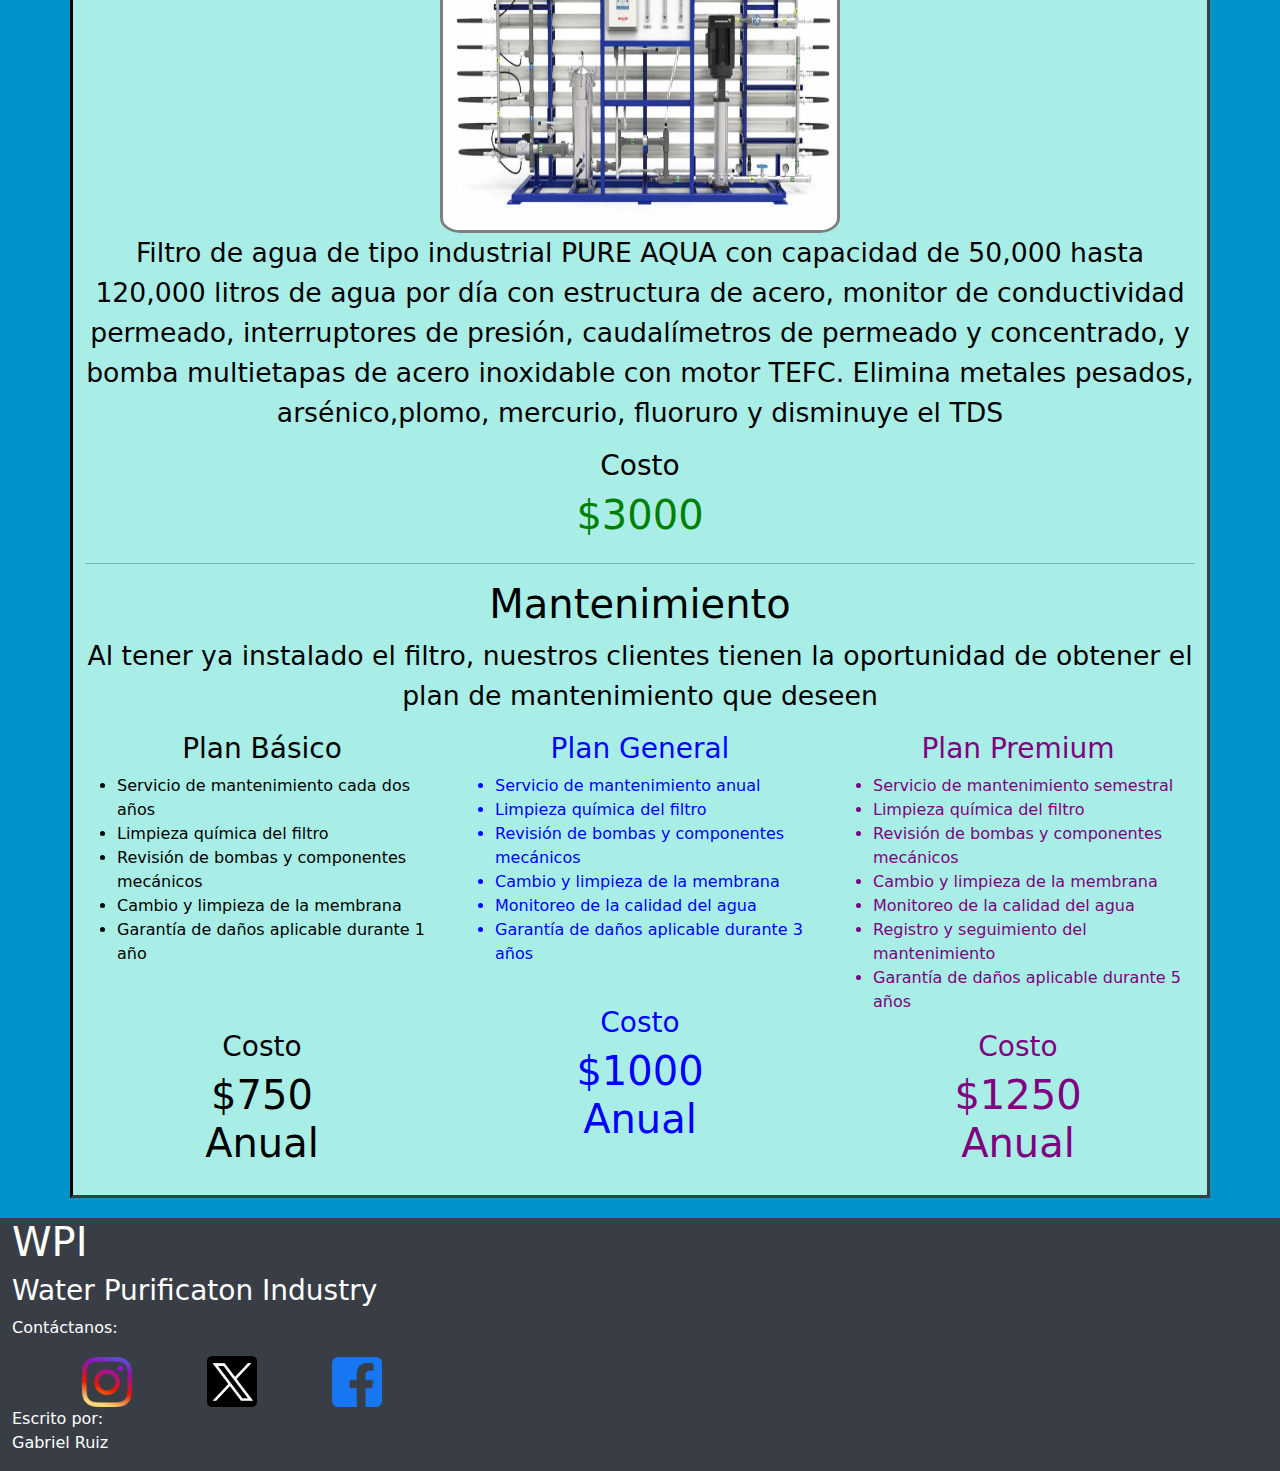
<file: s-service.html>
<!DOCTYPE html>
<html>

<head>
    <title>Water-Purification-Industry</title>
    <link rel="stylesheet" href="css/b04-externo.css">
    <link href="https://cdn.jsdelivr.net/npm/bootstrap@5.3.3/dist/css/bootstrap.min.css" rel="stylesheet"
        integrity="sha384-QWTKZyjpPEjISv5WaRU9OFeRpok6YctnYmDr5pNlyT2bRjXh0JMhjY6hW+ALEwIH" crossorigin="anonymous">
    <link rel="stylesheet" href="https://cdn.jsdelivr.net/npm/bootstrap-icons@1.11.3/font/bootstrap-icons.min.css">
</head>

<body style="background-color: #0092ca">
    <nav class="navbar navbar-expand-lg bg-body-tertiary">
        <div class="container-fluid">
            <a class="navbar-brand" href="s-service.html" style="font-family: Verdana, Geneva, Tahoma, sans-serif"><i
                    class="bi bi-droplet" style="color: blue; font-size: 25px;"></i>WPI</a>
            <button class="navbar-toggler" type="button" data-bs-toggle="collapse"
                data-bs-target="#navbarSupportedContent" aria-controls="navbarSupportedContent" aria-expanded="false"
                aria-label="Toggle navigation">
                <span class="navbar-toggler-icon"></span>
            </button>
            <div class="collapse navbar-collapse" id="navbarSupportedContent">
                <ul class="navbar-nav me-auto mb-2 mb-lg-0">
                    <li class="nav-item">
                        <a class="nav-link" href="index.html">Inicio</a>
                    </li>
                    <li class="nav-item">
                        <a class="nav-link" href="s-filters.html">Catálogo</a>
                    </li>
                    <li class="nav-item">
                        <a class="nav-link active" aria-current="page" href="s-service.html">Servicios</a>
                    </li>
                    <li class="nav-item">
                        <a class="nav-link" href="s-form.html">Formulario</a>
                    </li>
                </ul>
                <form class="d-flex" role="search">
                    <input class="form-control me-2" type="search" placeholder="Search" aria-label="Search">
                    <button class="btn btn-outline-success" type="submit">Search</button>
                </form>
            </div>
        </div>
    </nav>
    <div class="container zona-encabezado">
        <div class="row">
            <div class="col-12">
                <h1 class="zona-encabezado"><i class="bi bi-funnel"></i>Instalación y Mantenimiento</h1>
            </div>
        </div>
    </div>
    <div class="container zona-cuerpo">
        <div class="row">
            <div class="col-12">
                <h1 class="servicios">Instalación para el hogar</h1>
            </div>
        </div>
        <div class="row">
            <div class="col-12 servicios">
                <h3>Sistema de filtro de agua potable RO de ósmosis inversa</h3>
                <img src="img/filtro-casero.png" class="servicio" alt="filtro-casero">
                    <p class="catalogo">Filtro de agua para el hogar hecho de acero, latón y plástico. Elimina metales
                    pesados,
                    arsénico,plomo, mercurio, fluoruro y disminuye el TDS</p>
                <h3>Costo</h3>
                <h1 class="cash">$250</h1>
                <hr>
            </div>    
            <div class="col-12 servicios">
                <h1>Mantenimiento</h1>
                <p class="catalogo">Al tener ya instalado el filtro, nuestros clientes tienen la oportunidad de obtener
                    el plan de
                    mantenimiento que deseen</p>
            </div>
        </div>
        <div class="row">
            <div class="col-12 col-md-4 servicios">
                <h3>Plan Básico</h3>
                <ul style="text-align: left;">
                    <li>Servicio de mantenimiento cada dos años</li>
                    <li>Limpieza básica del filtro</li>
                    <li>Cambio de cartuchos y membrana</li>
                    <li>Garantía de daños aplicable durante 1 año</li>
                </ul>
                <h3>Costo</h3>
                <h1>$50<br> Anual</h1>
            </div>
            <div class="col-12 col-md-4 servicios">
                <h3 class="zona-general">Plan General</h3>
                <ul style="text-align: left;" class="zona-general">
                    <li>Servicio de mantenimiento anual</li>
                    <li>Limpieza general del filtro</li>
                    <li>Cambio de cartuchos y membrana</li>
                    <li>Garantía de daños aplicable durante 3 años</li>
                </ul>
                <h3 class="zona-general">Costo</h3>
                <h1 class="zona-general">$100<br> Anual</h1>
            </div>
            <div class="col-12 col-md-4 servicios">
                <h3 class="zona-premium">Plan Premium</h3>
                <ul style="text-align: left;" class="zona-premium">
                    <li>Servicio de mantenimiento semestral</li>
                    <li>Limpieza general del filtro</li>
                    <li>Cambio de cartuchos y membrana</li>
                    <li>Garantía de daños aplicable durante 5 años</li>
                </ul>
                <h3 class="zona-premium">Costo</h3>
                <h1 class="zona-premium">$150<br> Anual</h1>
            </div>
        </div>
    </div>
    <div class="container zona-cuerpo">
        <div class="row">
            <div class="col-12">
                <h1 class="servicios">Instalación industrial</h1>
            </div>
        </div>
        <div class="row">
            <div class="col-12 servicios">
                <h3>Sistema de filtro de agua industrial BWRO Systems RO-300 de ósmosis inversa</h3>
                <img src="img/filtro-industrial.png" class="servicio" alt="filtro-industrial">
                <p class="catalogo">Filtro de agua de tipo industrial PURE AQUA con capacidad de 50,000 hasta 120,000
                    litros de agua por día con estructura de acero, monitor de conductividad permeado, interruptores de
                    presión, caudalímetros de permeado y concentrado, y bomba multietapas de acero inoxidable con motor
                    TEFC. Elimina metales
                    pesados,
                    arsénico,plomo, mercurio, fluoruro y disminuye el TDS</p>
                <h3>Costo</h3>
                <h1 class="cash">$3000</h1>
            </div>
        </div>
        <hr>
        <div class="row">
            <div class="col-12 servicios">
                <h1>Mantenimiento</h1>
                <p class="catalogo">Al tener ya instalado el filtro, nuestros clientes tienen la oportunidad de obtener
                    el plan de
                    mantenimiento que deseen</p>
            </div>
        </div>
        <div class="row">
            <div class="col-12 col-md-4 servicios">
                <h3>Plan Básico</h3>
                <ul style="text-align: left;">
                    <li>Servicio de mantenimiento cada dos años</li>
                    <li>Limpieza química del filtro</li>
                    <li>Revisión de bombas y componentes mecánicos</li>
                    <li>Cambio y limpieza de la membrana</li>
                    <li>Garantía de daños aplicable durante 1 año</li>
                </ul><br><br>
                <h3>Costo</h3>
                <h1>$750<br> Anual</h1>
            </div>
            <div class="col-12 col-md-4 servicios">
                <h3 class="zona-general">Plan General</h3>
                <ul style="text-align: left;" class="zona-general"> 
                <li>Servicio de mantenimiento anual</li>
                    <li>Limpieza química del filtro</li>
                    <li>Revisión de bombas y componentes mecánicos</li>
                    <li>Cambio y limpieza de la membrana</li>
                    <li>Monitoreo de la calidad del agua</li>
                    <li>Garantía de daños aplicable durante 3 años</li>
                </ul><br>
                <h3 class="zona-general">Costo</h3>
                <h1 class="zona-general">$1000<br> Anual</h1>
            </div>
            <div class="col-12 col-md-4 servicios">
                <h3 class="zona-premium">Plan Premium</h3>
                <ul style="text-align: left;" class="zona-premium">
                    <li>Servicio de mantenimiento semestral</li>
                    <li>Limpieza química del filtro</li>
                    <li>Revisión de bombas y componentes mecánicos</li>
                    <li>Cambio y limpieza de la membrana</li>
                    <li>Monitoreo de la calidad del agua</li>
                    <li>Registro y seguimiento del mantenimiento</li>
                    <li>Garantía de daños aplicable durante 5 años</li>
                </ul>
                <h3 class="zona-premium">Costo</h3>
                <h1 class="zona-premium">$1250<br> Anual</h1>
            </div>
        </div>
    </div>
    <div class="container-fluid zona-final">
        <div class="row">
            <div class="col-12">
                <h1>WPI</h1>
                <h3>Water Purificaton Industry</h3>
            </div>
            <div class="col-12 col-sm-8">
                <p>Contáctanos:</p>
                <a href="https://www.instagram.com/wpi_industry/"><img src="img/logo_instagram.png" class="zona-final" alt="logo-instagram"></a>
                <a href="https://x.com/WPI_Industry"><img src="img/logo_X.png" style="border-radius: 10%;" class="zona-final" alt="logo-X"></a>
                <a href="https://www.facebook.com/profile.php?id=61568160737868"><img src="img/logo_facebook.png" class="zona-final" alt="logo-facebook"></a>
            </div>
        </div>
    </div>
    <div class="container-fluid zona-final">
        <div class="row">
            <div class="col-4">
                <p>Escrito por:<br> Gabriel Ruiz</p>
            </div>
        </div>
    </div>
    <script src="https://cdn.jsdelivr.net/npm/bootstrap@5.3.3/dist/js/bootstrap.bundle.min.js"
        integrity="sha384-YvpcrYf0tY3lHB60NNkmXc5s9fDVZLESaAA55NDzOxhy9GkcIdslK1eN7N6jIeHz"
        crossorigin="anonymous"></script>
</body>

</html>
</file>
<file: css/b04-externo.css>
body {
  font-family: Arial;
  background-color:#0092ca;
}

.zona-encabezado {
  width: 85%;
  font-family: 'Times New Roman', Times, serif;
  color: black;
  margin-left: 70px;
  margin-top: 20px;
  padding-bottom: 20px;
  background-color: #eeeeee;
  text-align: center;
  font-size: 50px;
}

.zona-cuerpo {
  width: 85%;
  color: black;
  background-color: #a9eee6;
  margin-top: 0px;
  margin-left: 70px;
  margin-top: 20px;
  margin-bottom: 20px;
  padding: 20px;
  border-style: inset;
  border-color: #393e46;
}

.servicios {
  text-align: center;
  
}

.zona-premium{
  color: purple;
}

.zona-general {
  color: blue;
}

.cash { 
  color: green
}

p.catalogo {
  font-size: 20pt;
}

h2 {
  font-size: 24pt;
  margin-left: 10px;
}

a:link.zona-encabezado {
  color: blue;
  opacity: 1;
}

a:visited.zona-encabezado {
  color: black;
  opacity: 0.5;
}

a:hover.zona-encabezado, a:active.zona-encabezado {
  color: aquamarine;
  opacity: 0.8;
}

a.zona-encabezado {
  font-size: 30pt;
  margin-left: 15px;
}

img.zona-encabezado {
  float: right;
  width: 425px;
  margin-right: 100px;
  border-radius: 5px;
}

.zona-final {
  width: 85%;
  margin-left: 70px;
  color: white;
  background-color: #393e46;
}

img.zona-final {
  width: 50px;
}

img.catalogo-1 {
  width: 200px;
  height: 300px;
  border-radius: 5%;
  border-style: solid;
  border-color: gray
}

img.servicio{
  border-radius: 5%;
  border-style: solid;
  border-color: gray;
  width: 400px;
  height: 300px;
}

h2.costos-productos {
  text-align: center;
}
</file>
